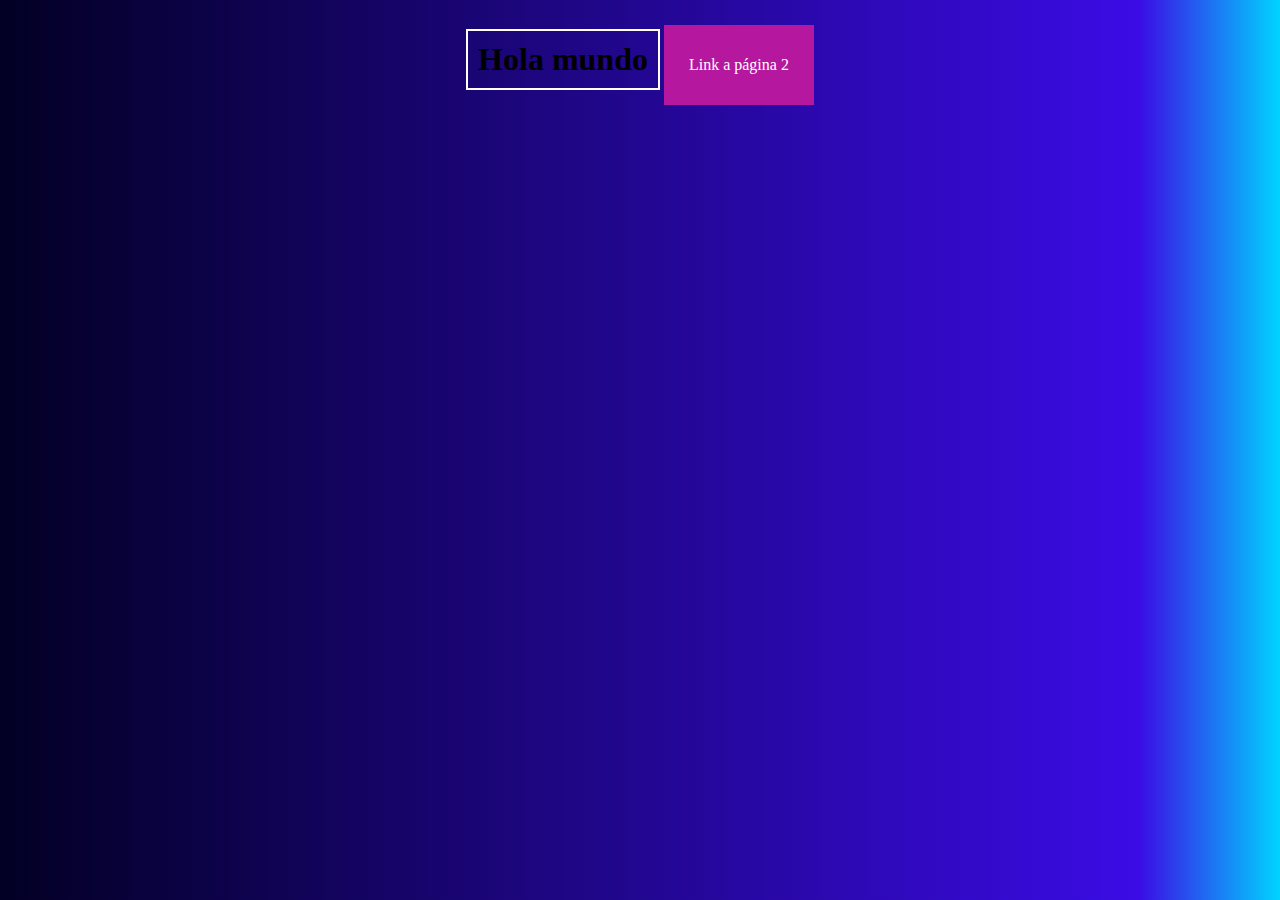
<file: 03102024/index.html>
<!DOCTYPE html>
<html lang="en">
<head>
    <meta charset="UTF-8">
    <meta name="viewport" content="width=device-width, initial-scale=1.0">
    <title>Página principal</title>
    <link rel="stylesheet" href="estilos.css">
</head>
<body>
    <div>
        <h1 class="centrado">Hola mundo</h1>
        <a href="pagina2.html"><p>Link a página 2</p></a>
    </div>
</body>
</html>
</file>
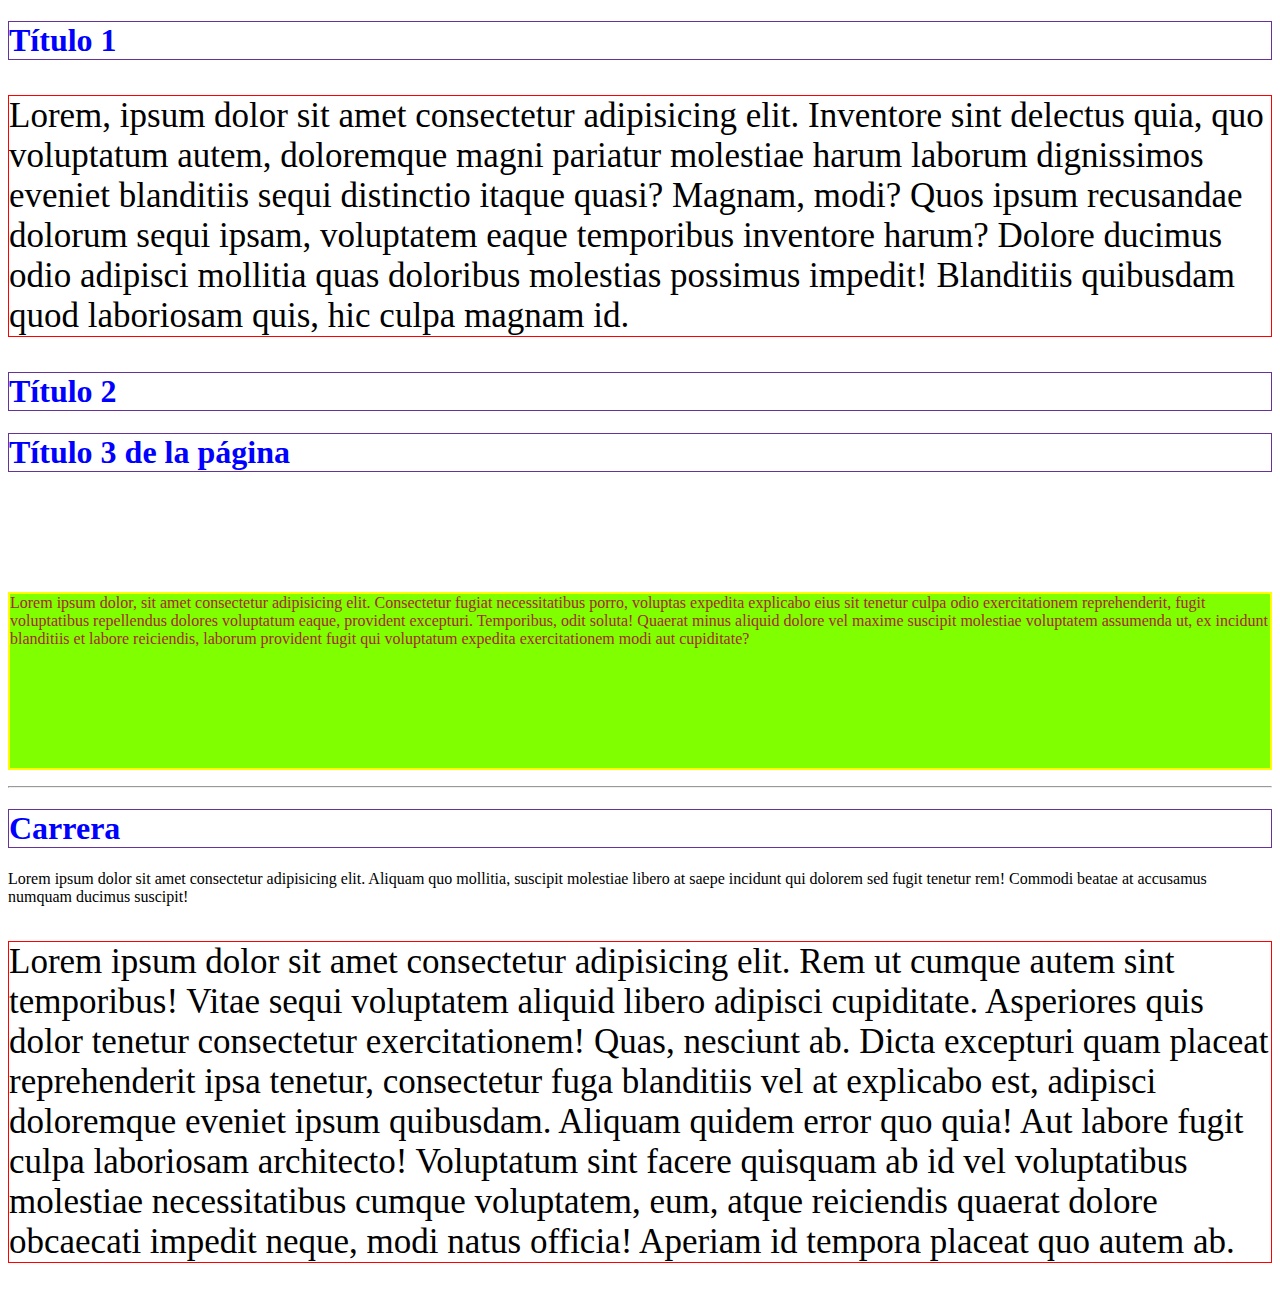
<file: 27082024/index.html>
<!DOCTYPE html>
<html lang="en">
<head>
    <meta charset="UTF-8">
    <meta name="viewport" content="width=device-width, initial-scale=1.0">
    <link rel="stylesheet" href="estilos.css">
    <title>Mi página web</title>
</head>
<body>
   <section>
    <div>
        <h1>Título 1</h1>
        <p class="parrafoRojo">Lorem, ipsum dolor sit amet consectetur adipisicing elit. Inventore sint delectus quia, quo voluptatum autem, doloremque magni pariatur molestiae harum laborum dignissimos eveniet blanditiis sequi distinctio itaque quasi? Magnam, modi?
        Quos ipsum recusandae dolorum sequi ipsam, voluptatem eaque temporibus inventore harum? Dolore ducimus odio adipisci mollitia quas doloribus molestias possimus impedit! Blanditiis quibusdam quod laboriosam quis, hic culpa magnam id.</p>
    </div>
   </section>
   <section>
    <div>
        <h1>Título 2</h1>
        <h1>Título 3 de la página</h1>
        <p class="parrafoAzul">Lorem ipsum dolor, sit amet consectetur adipisicing elit. Consectetur fugiat necessitatibus porro, voluptas expedita explicabo eius sit tenetur culpa odio exercitationem reprehenderit, fugit voluptatibus repellendus dolores voluptatum eaque, provident excepturi.
        Temporibus, odit soluta! Quaerat minus aliquid dolore vel maxime suscipit molestiae voluptatem assumenda ut, ex incidunt blanditiis et labore reiciendis, laborum provident fugit qui voluptatum expedita exercitationem modi aut cupiditate?</p>
    </div>
   </section>
   <hr>
   <section>
    <h1>Carrera</h1>
    <p>Lorem ipsum dolor sit amet consectetur adipisicing elit. Aliquam quo mollitia, suscipit molestiae libero at saepe incidunt qui dolorem sed fugit tenetur rem! Commodi beatae at accusamus numquam ducimus suscipit!</p>
    <p class="parrafoRojo">Lorem ipsum dolor sit amet consectetur adipisicing elit. Rem ut cumque autem sint temporibus! Vitae sequi voluptatem aliquid libero adipisci cupiditate. Asperiores quis dolor tenetur consectetur exercitationem! Quas, nesciunt ab.
    Dicta excepturi quam placeat reprehenderit ipsa tenetur, consectetur fuga blanditiis vel at explicabo est, adipisci doloremque eveniet ipsum quibusdam. Aliquam quidem error quo quia! Aut labore fugit culpa laboriosam architecto!
    Voluptatum sint facere quisquam ab id vel voluptatibus molestiae necessitatibus cumque voluptatem, eum, atque reiciendis quaerat dolore obcaecati impedit neque, modi natus officia! Aperiam id tempora placeat quo autem ab.</p>
   </section>
</body>
</html>
</file>
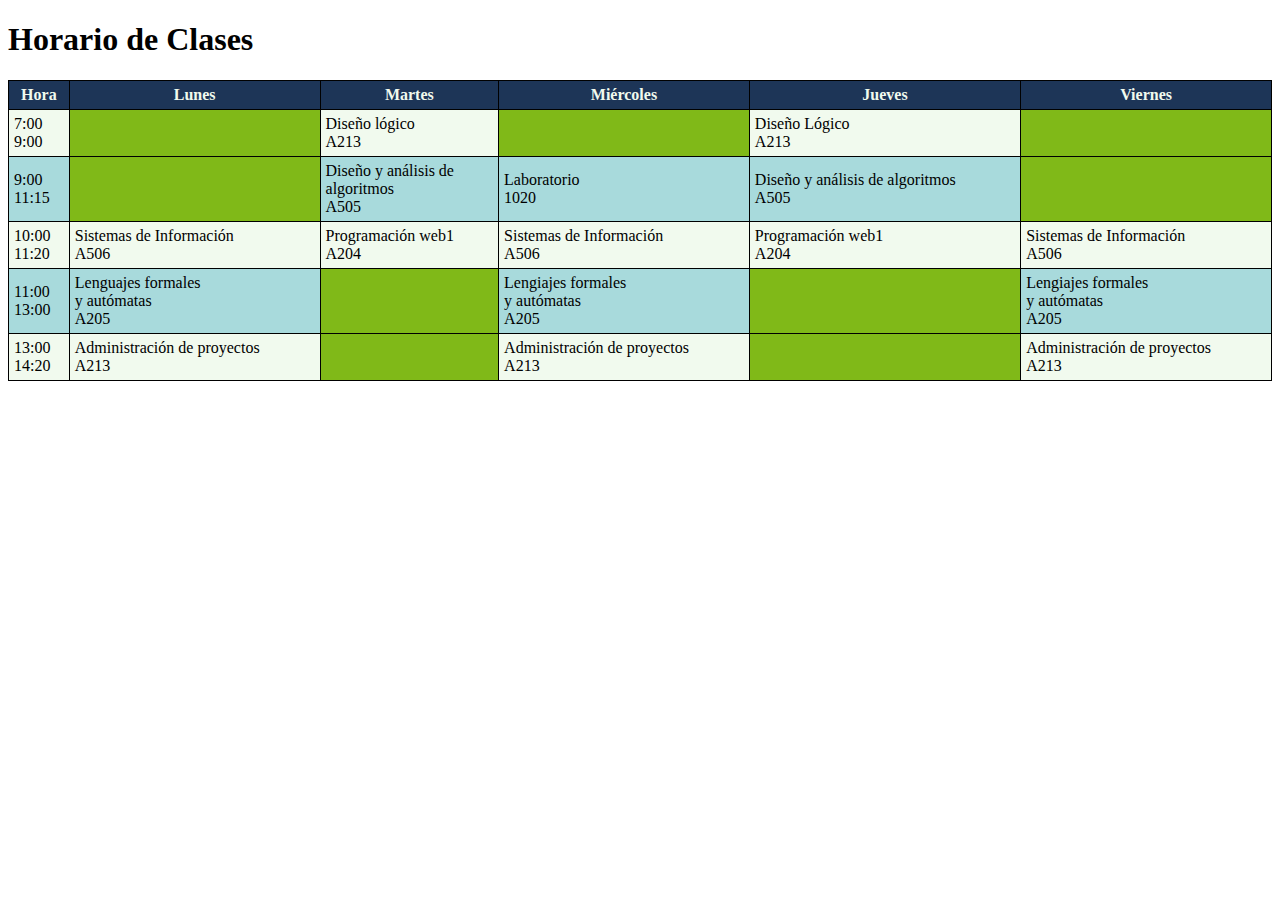
<file: 29082024/index.html>
<!DOCTYPE html>
<html lang="en">
<head>
    <meta charset="UTF-8">
    <meta name="viewport" content="width=device-width, initial-scale=1.0">
    <link rel="stylesheet" href="estilos.css">
    <title>Horario de Clases</title>
</head>
<body>
    <h1>Horario de Clases</h1>
    <table>
        <tr>
            <th>Hora</th>
            <th>Lunes</th>
            <th>Martes</th>
            <th>Miércoles</th>
            <th>Jueves</th>
            <th>Viernes</th>
        </tr>
       <tr>
        <td>7:00<br>9:00</td>
        <td class="claseLibre"></td>
        <td>Diseño lógico<br> A213</td>
        <td class="claseLibre"></td>
        <td>Diseño Lógico<br> A213</td>
        <td class="claseLibre"></td>
       </tr>
       <tr>
        <td>9:00<br>11:15</td>
        <td class="claseLibre"></td>
        <td>Diseño y análisis de<br>algoritmos<br> A505</td>
        <td>Laboratorio<br>1020</td>
        <td>Diseño y análisis de algoritmos<br> A505</td>
        <td class="claseLibre"></td>
       </tr>
       <tr>
        <td>10:00<br>11:20</td>
        <td>Sistemas de Información<br>A506</td>
        <td>Programación web1<br>A204</td>
        <td>Sistemas de Información<br>A506</td>
        <td>Programación web1<br>A204</td>
        <td>Sistemas de Información<br>A506</td>
       </tr>
       <tr>
        <td>11:00<br>13:00</td>
        <td>Lenguajes formales<br>y autómatas<br>A205</td>
        <td class="claseLibre"></td>
        <td>Lengiajes formales<br>y autómatas<br>A205</td>
        <td class="claseLibre"></td>
        <td>Lengiajes formales<br>y autómatas<br>A205</td>
       </tr>
       <tr>
        <td>13:00<br>14:20</td>
        <td>Administración de proyectos<br>A213</td>
        <td class="claseLibre"></td>
        <td>Administración de proyectos<br>A213</td>
        <td class="claseLibre"></td>
        <td>Administración de proyectos<br>A213</td>
       </tr>
      
    </table>
</body>
</html>
</file>
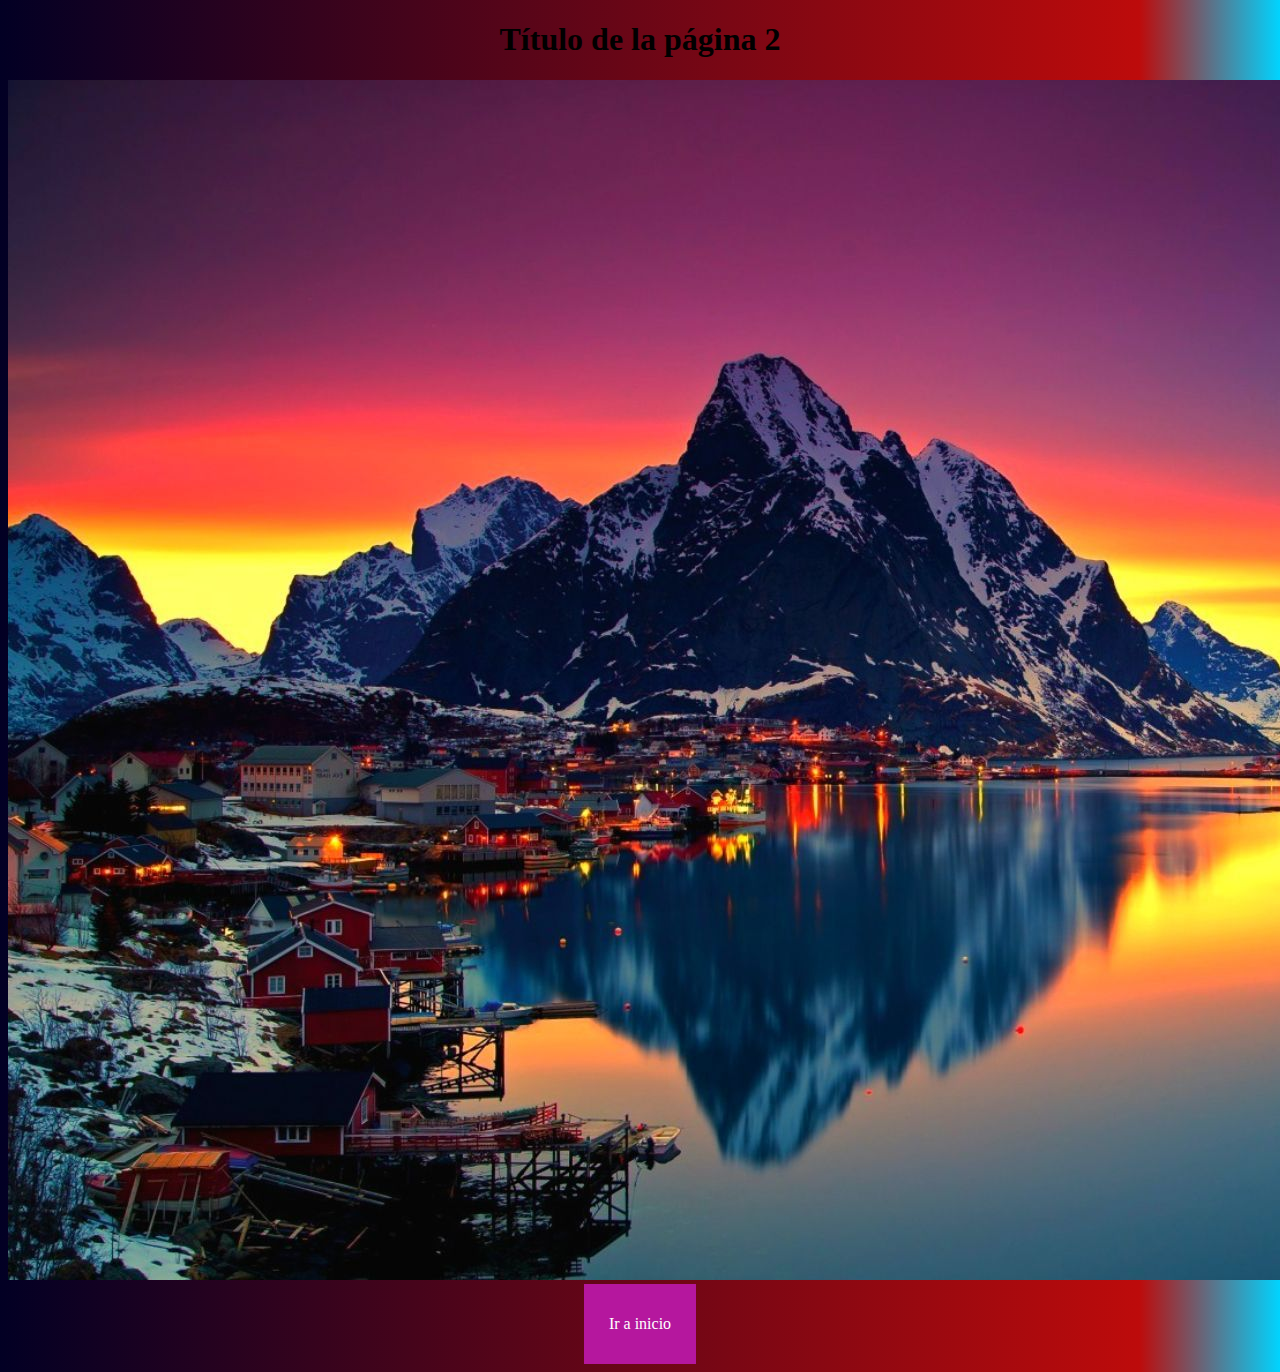
<file: 03102024/pagina2.html>
<!DOCTYPE html>
<html lang="en">
<head>
    <meta charset="UTF-8">
    <meta name="viewport" content="width=device-width, initial-scale=1.0">
    <title>Página 2</title>
    <link rel="stylesheet" href="estilos.css">
</head>
<body class="fondo1">
    <div>
        <h1>Título de la página 2</h1>
        <img src="imagen1.jpg" alt="paisaje">
        <a href="index.html"><p>Ir a inicio</p></a>
    </div>
</body>
</html>
</file>
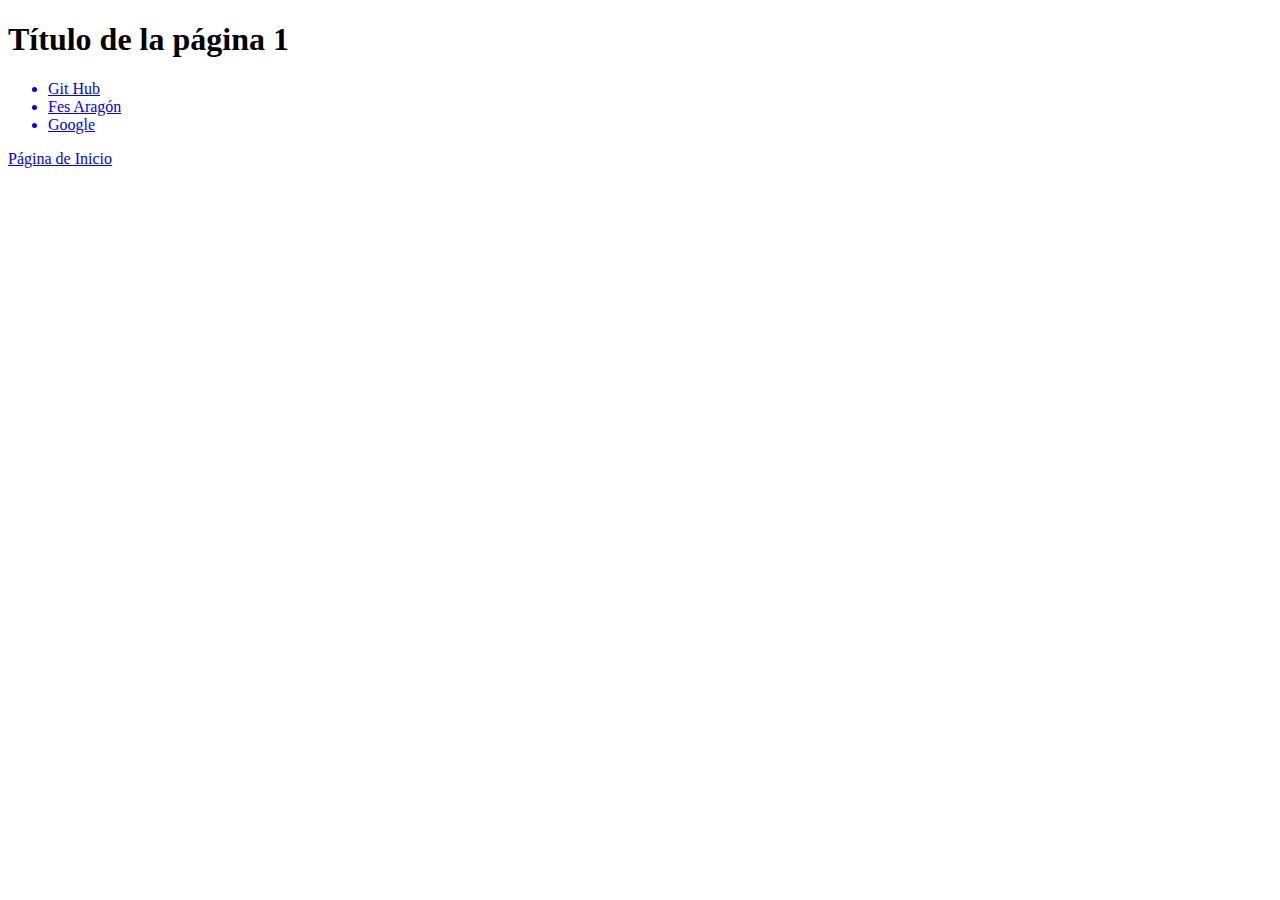
<file: clase1/dos.html>
<!DOCTYPE html>
<html lang="en">
<head>
    <meta charset="UTF-8">
    <meta name="viewport" content="width=device-width, initial-scale=1.0">
    <title>Página 2</title>
</head>
<body>
    <section>
        <h1>Título de la página 1</h1>
        <div>
            <ul>
                <a href="https://github.com/RobertSants47"><li>Git Hub</li></a>
                <a href="https://www.aragon.unam.mx/fes-aragon/#!/inicio"><li>Fes Aragón</li></a>
                <a href="https://www.google.com/"><li>Google</li></a>
            </ul>
        </div>
    </section>
    <section>
        <a href="index.html"><p>Página de Inicio</p></a>
    </section>
</body>
</html>
</file>
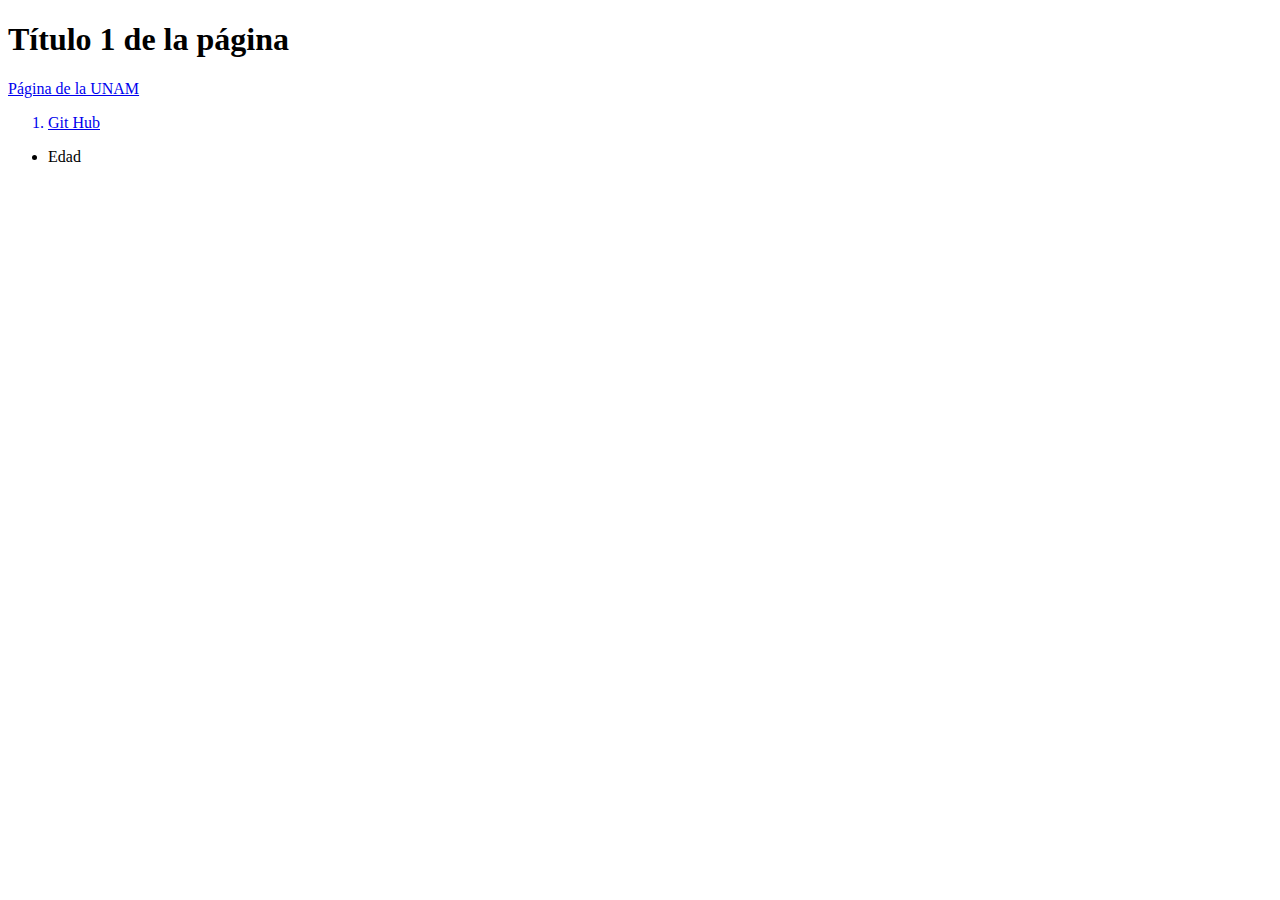
<file: clase1/temporal.html>
<!DOCTYPE html>
<html lang="en">
<head>
    <meta charset="UTF-8">
    <meta name="viewport" content="width=device-width, initial-scale=1.0">
    <title>Página temporal</title>
</head>
<body>
    <h1>Título 1 de la página</h1>
    <a href="https://www.unam.mx/"><p>Página de la UNAM</p></a>

    <ol>
        <a href="https://github.com/RobertSants47"><li>Git Hub</li></a>
    </ol>
    <ul>
        <li>Edad</li>
    </ul>
</body>
</html>
</file>
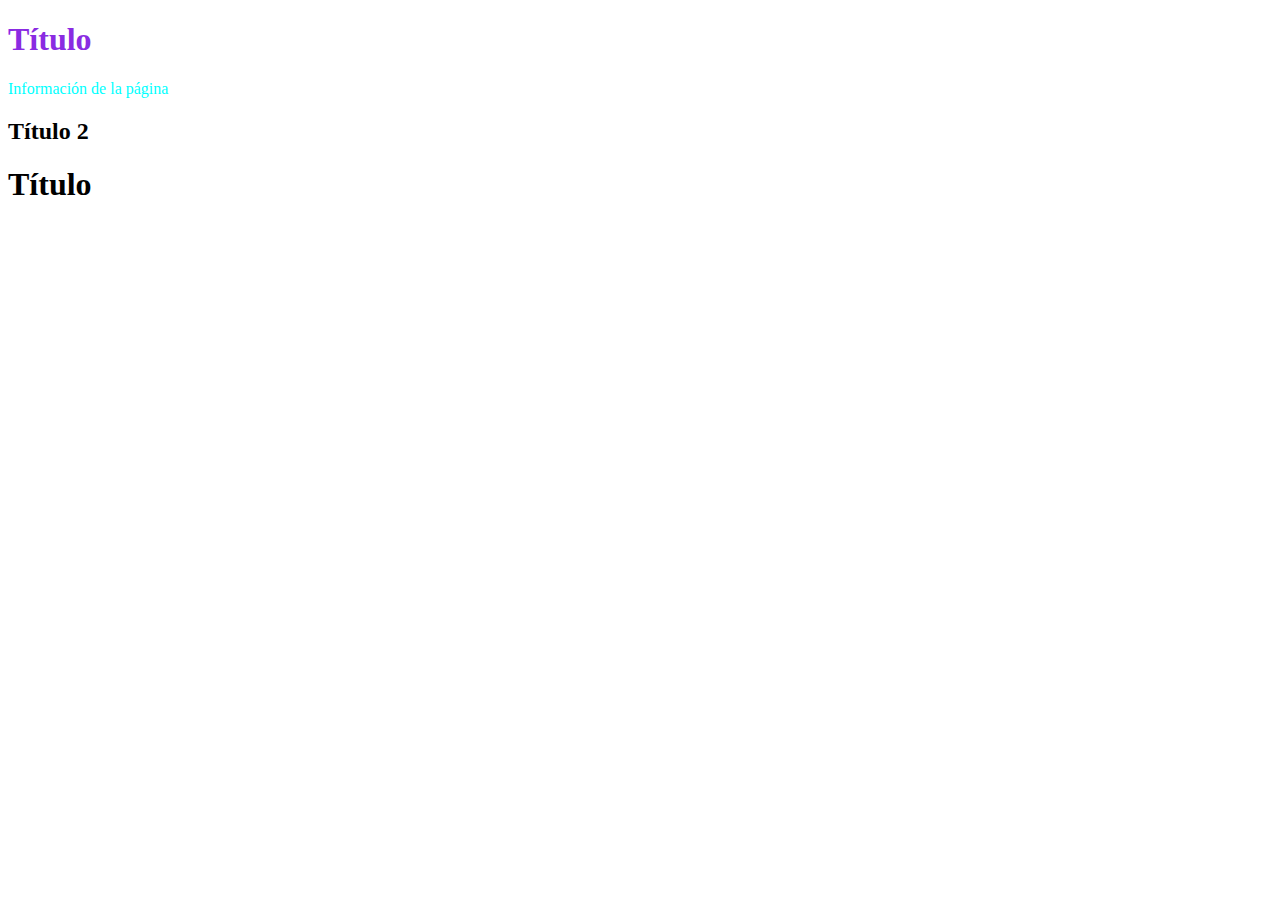
<file: clase1/tres.html>
<!DOCTYPE html>
<html lang="en">
<head>
    <meta charset="UTF-8">
    <meta name="viewport" content="width=device-width, initial-scale=1.0">
    <title>Página 3</title>
</head>
<body>
    <h1 style="color: blueviolet;">Título</h1>
    <p style="color: aqua;">Información de la página</p>
    <h2>Título 2</h2>
    <h1>Título</h1>
</body>
</html>
</file>
<file: 03102024/estilos.css>
body{
    text-align: center;
    background: rgb(2,0,36);
    background: linear-gradient(90deg, rgba(2,0,36,1) 0%, rgba(59,12,229,1) 89%, rgba(0,212,255,1) 100%);
}
.centrado{
    text-align: center;
    border: 2px solid white;
    padding: 10px;
    display: inline-block;
}
.fondo1{
    background: rgb(2,0,36);
    background: linear-gradient(90deg, rgba(2,0,36,1) 0%, rgba(189,11,11,1) 89%, rgba(0,212,255,1) 100%);
}
a:link, a:visited{
    background-color: #b5179e;
    color: white;
    padding: 15px 25px;
    text-align: center;
    text-decoration: none;
    display: inline-block;
}
a:hover, a:active{
    background-color: #f72585;
}
</file>
<file: 27082024/estilos.css>
h1{
    color: blue;
    border: 1px solid rebeccapurple;
}
.parrafoRojo{
    font-size: 35px;
    border: 1px solid red;
}
.parrafoAzul{
    color: brown;
    background-color: chartreuse;
    border: 2px solid yellow;
    margin-top: 120px;
    padding-bottom: 120px;
}
</file>
<file: 29082024/estilos.css>
table{
    width: 100%;
}
table, th, td{
    border: 1px solid black;
    border-collapse: collapse;
    padding: 5px;
}
caption{
    color: #02010A;
    font-family: 'Trocchi', serif;
    font-size: 45px;
    line-height: 70px;
}
th{
    color:#f1faee ;
    background-color: #1d3557;
}
tr:nth-child(even){
    background-color: #f1faee;
}
tr:nth-child(odd){
    background-color: #a8dadc;
}
.claseLibre{
    background-color: #80b918;
}
</file>
